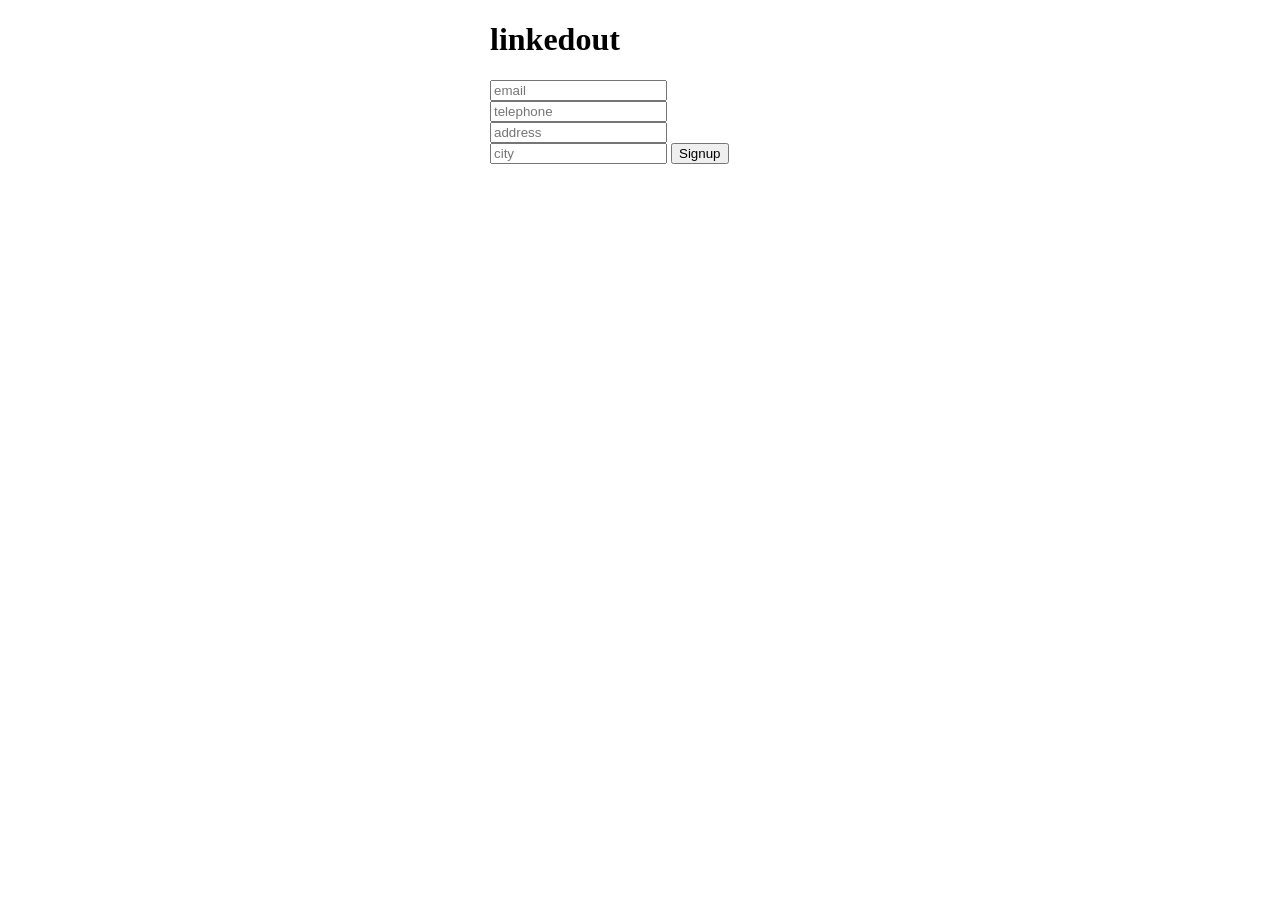
<file: exercise-2-form-validation/index.html>
<!doctype html>
<html lang="en">
    <head>
        <meta charset="UTF-8"/>
        <title>signup</title>
        <link rel="stylesheet" href="css/style.css" type="text/css" media="screen"/>
        <script src="js/main.js" defer></script>
    </head>
    <body>
        <div class="container">
            <header>
                <h1>linkedout</h1>
            </header>
            <main>
                <form class="signup" action="">
                    <input id="email" name="email" type="text" value="" placeholder="email" />
                    <input id="telephone" name="telephone" type="text" value="" placeholder="telephone" />
                    <input id="address" name="address" type="text" value="" placeholder="address" />
                    <input id="city" name="city" type="text" value="" placeholder="city" />
                    <input type="submit" value="Signup" />
                </form>
            </main>
            <footer>
            </footer>
        </div>
    </body>
</html>
</file>
<file: exercise-2-form-validation/css/style.css>
.container {
    width: 300px;
    margin: auto;
};

input {
    border: 2px solid black;
}
</file>
